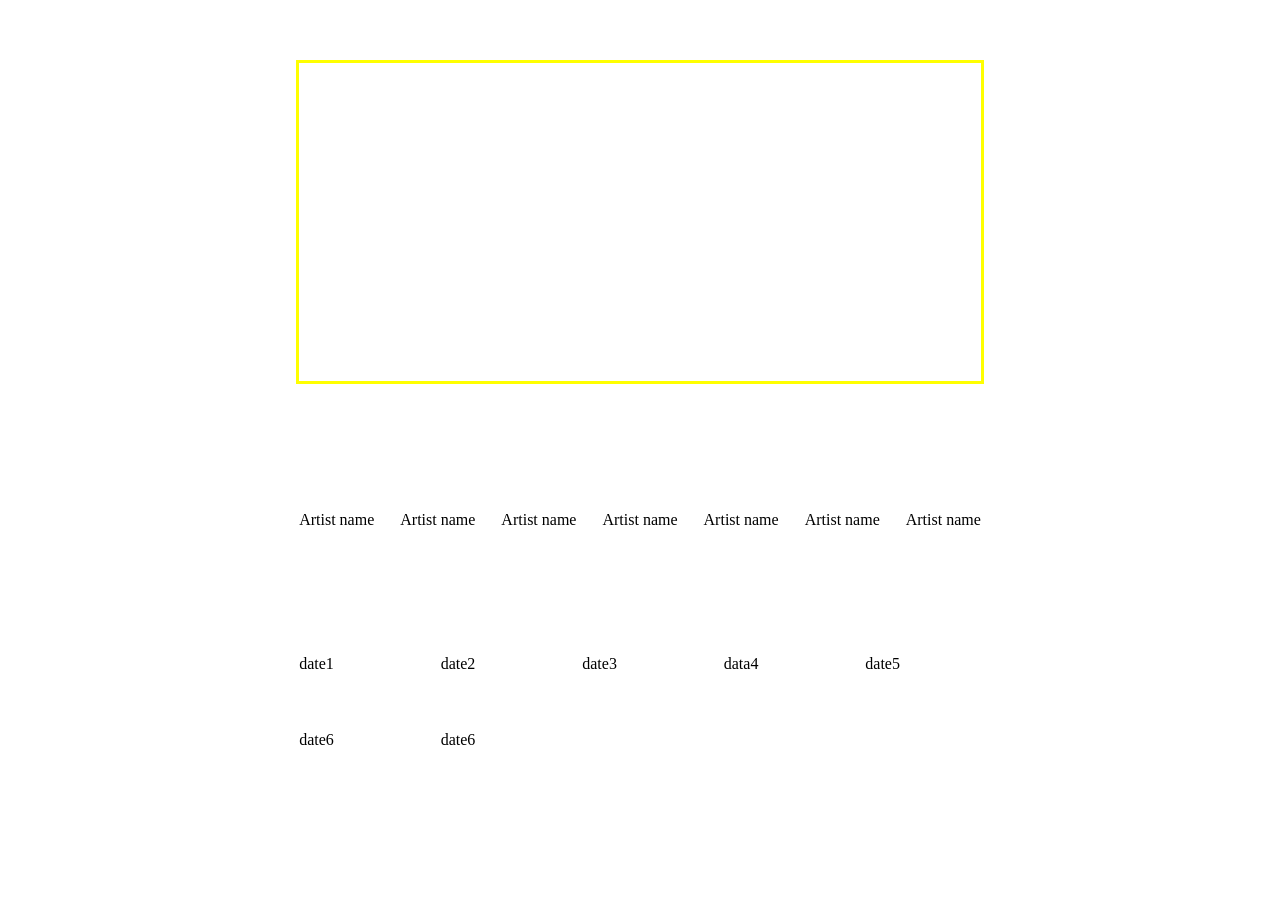
<file: Frontend/templates/moreInfo.html>
<!DOCTYPE html>
<html lang="en">

<head>
    <meta charset="UTF-8">
    <meta name="viewport" content="width=device-width, initial-scale=1.0">
    <title>Document</title>
    <link rel="stylesheet" href="../static/moreInfo.css">
</head>

<body>
    <div class="parent">
        <div class="child">
            <div class="artist-details">
                <div class="photo"></div>
                <div class="details"></div>

            </div>

            <div class="band-members">
                <div class="band-member">
                    <p>Artist name</p>
                </div>
                <div class="band-member">
                    <p>Artist name</p>
                </div>
                <div class="band-member">
                    <p>Artist name</p>
                </div>
                <div class="band-member">
                    <p>Artist name</p>
                </div>
                <div class="band-member">
                    <p>Artist name</p>
                </div>
                <div class="band-member">
                    <p>Artist name</p>
                </div>
                <div class="band-member">
                    <p>Artist name</p>
                </div>
            </div>
            <div class="dates">
                <div class="date">
                    <p>date1</p>
                </div>
                <div class="date">
                    <p>date2</p>
                </div>
                <div class="date">
                    <p>date3</p>
                </div>
                <div class="date">
                    <p>data4</p>
                </div>
                <div class="date">
                    <p>date5</p>
                </div>
                <div class="date">
                    <p>date6</p>
                </div>
                <div class="date">
                    <p>date6</p>
                </div>
            </div>
        </div>
    </div>
    </div>

</body>

</html>
</file>
<file: Frontend/static/moreInfo.css>
.child{
    display: grid;
    place-content: center;
    margin-top:40px;
    display: grid;
    grid-template-rows: 2fr 1fr 1fr;
    align-content: space-between;
    gap: 40px;
    margin-left: 200px;
    margin-right: 200px;
}

.artist-details{
    display:grid;
    padding:20px;
    margin-top: 20px;
    border: 3px solid yellow; 
    grid-template-columns: 1fr 3fr;
    justify-content: space-evenly;
    gap:20px;
}
.band-members {
    display: grid;
    justify-content: space-evenly;
    gap:20px;
    grid-template-columns: repeat(5,1fr);
    grid-column:1/2;


}
.photo{
    border: 3px solid white;

}

.dates {
    display: grid;
    grid-template-columns: repeat(5,1fr);
    justify-content: space-evenly;
    gap:20px;
    margin-bottom: 40px;

}

.band-member{
    border: 3px solid white;
    grid-row: 2;
}
.date{
    border: 3px solid white;
}
</file>
